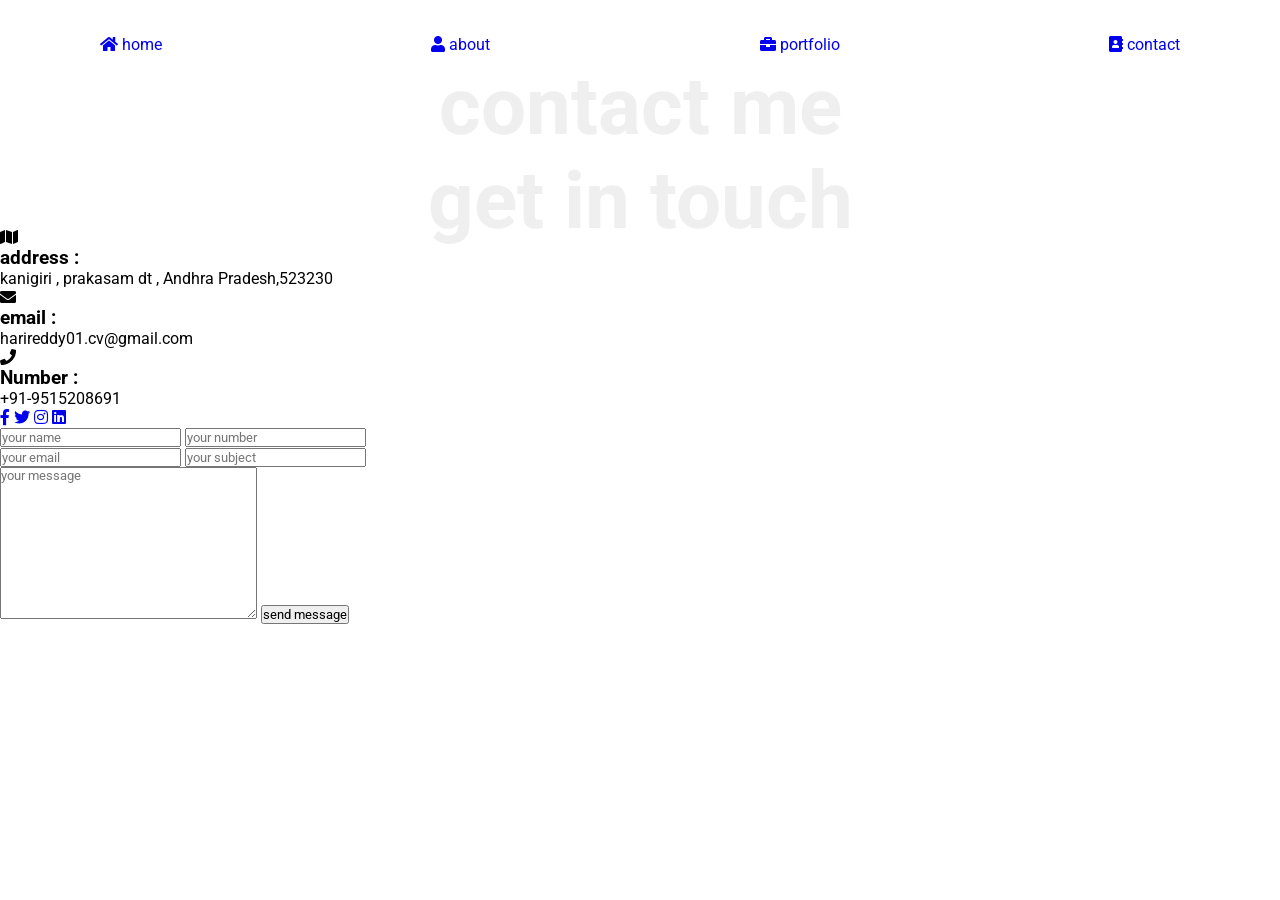
<file: contact.html>
<!DOCTYPE html>
<html lang="en">
<head>
    <meta charset="UTF-8">
    <meta http-equiv="X-UA-Compatible" content="IE=edge">
    <meta name="viewport" content="width=device-width, initial-scale=1.0">
    <title>contact</title>

    <!-- font awesome cdn link  -->
    <link rel="stylesheet" href="https://cdnjs.cloudflare.com/ajax/libs/font-awesome/5.15.4/css/all.min.css">

    <!-- custom css file link  -->
    <link rel="stylesheet" href="style.css">

</head>
<body>
    
<!-- navbar section starts  -->

<nav class="navbar">
    <a href="home.html"> <i class="fas fa-home"></i> <span>home</span> </a>
    <a href="about.html"> <i class="fas fa-user"></i> <span>about</span> </a>
    <a href="portfolio.html"> <i class="fas fa-briefcase"></i> <span>portfolio</span> </a>
    <!-- <a href="blogs.html"> <i class="fas fa-blog"></i> <span>blogs</span> </a> -->
    <a href="contact.html"> <i class="fas fa-address-book"></i> <span>contact</span> </a>
</nav>

<!-- navbar section ends -->

<!-- contact section starts  -->

<section class="contact">

<h1 class="heading"> contact <span>me</span> </h1>

<div class="row">

    <div class="info-container">

        <h1>get in touch</h1>

        <p></p>
        <div class="box-container">

            <div class="box">
                <i class="fas fa-map"></i>
                <div class="info">
                    <h3>address :</h3>
                    <p>kanigiri , prakasam dt , Andhra Pradesh,523230</p>
                </div>
            </div>

            <div class="box">
                <i class="fas fa-envelope"></i>
                <div class="info">
                    <h3>email :</h3>
                    <p>harireddy01.cv@gmail.com</p>
                </div>
            </div>

            <div class="box">
                <i class="fas fa-phone"></i>
                <div class="info">
                    <h3>Number :</h3>
                    <p>+91-9515208691</p>
                </div>
            </div>

        </div>

        <div class="share">
            <a href="https://www.facebook.com/bunny.allu.503" class="fab fa-facebook-f"></a>
                <a href="https://mobile.twitter.com/ragipindi_hari" class="fab fa-twitter"></a>
                <a href="https://instagram.com/hari_reddiee?igshid=YmMyMTA2M2Y=" class="fab fa-instagram"></a>
                <a href="https://www.linkedin.com/mwlite/in/harireddy01" class="fab fa-linkedin"></a>
        </div>

    </div>

    <form action="">

        <div class="inputBox">
            <input type="text" placeholder="your name">
            <input type="number" placeholder="your number">
        </div>

        <div class="inputBox">
            <input type="email" placeholder="your email">
            <input type="text" placeholder="your subject">
        </div>

        <textarea name="" placeholder="your message" id="" cols="30" rows="10"></textarea>

        <input type="submit" value="send message" class="btn">

    </form>

</div>

</section>

<!-- contact section ends -->

</body>
</html>
</file>
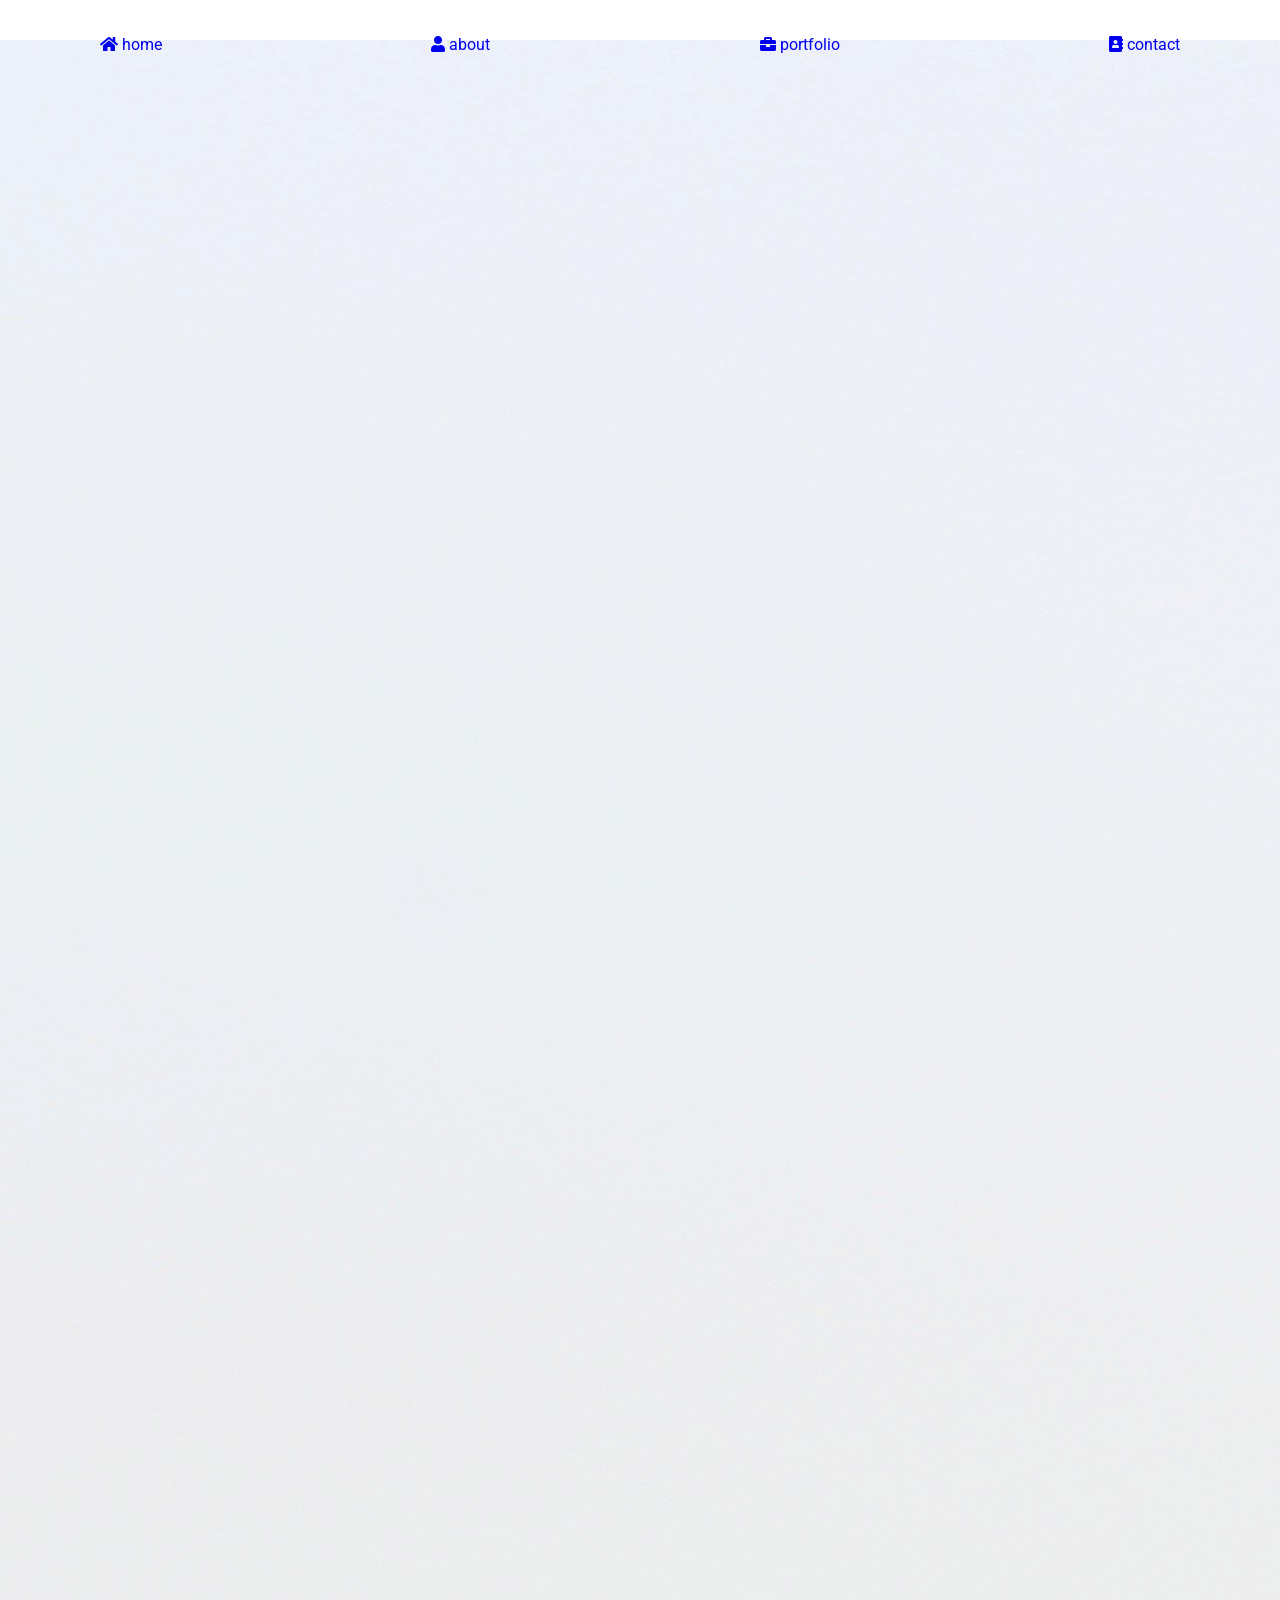
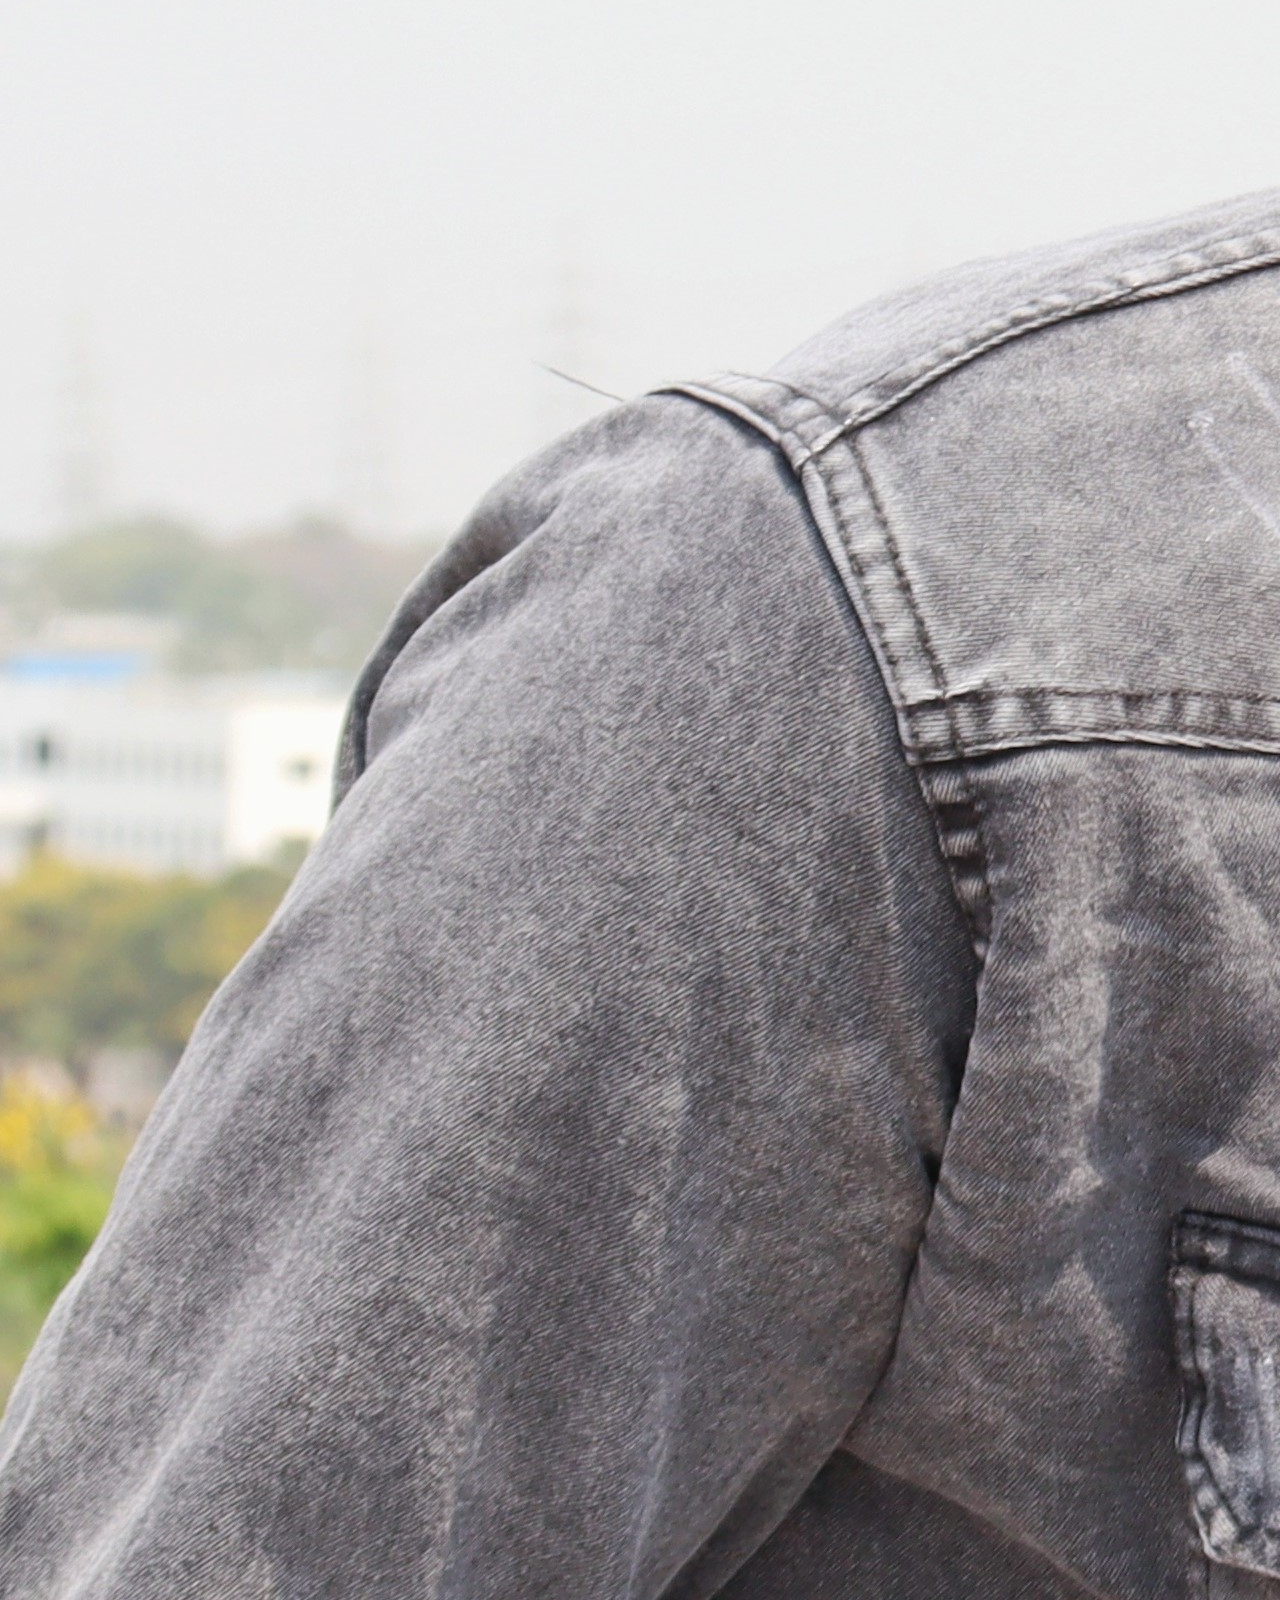
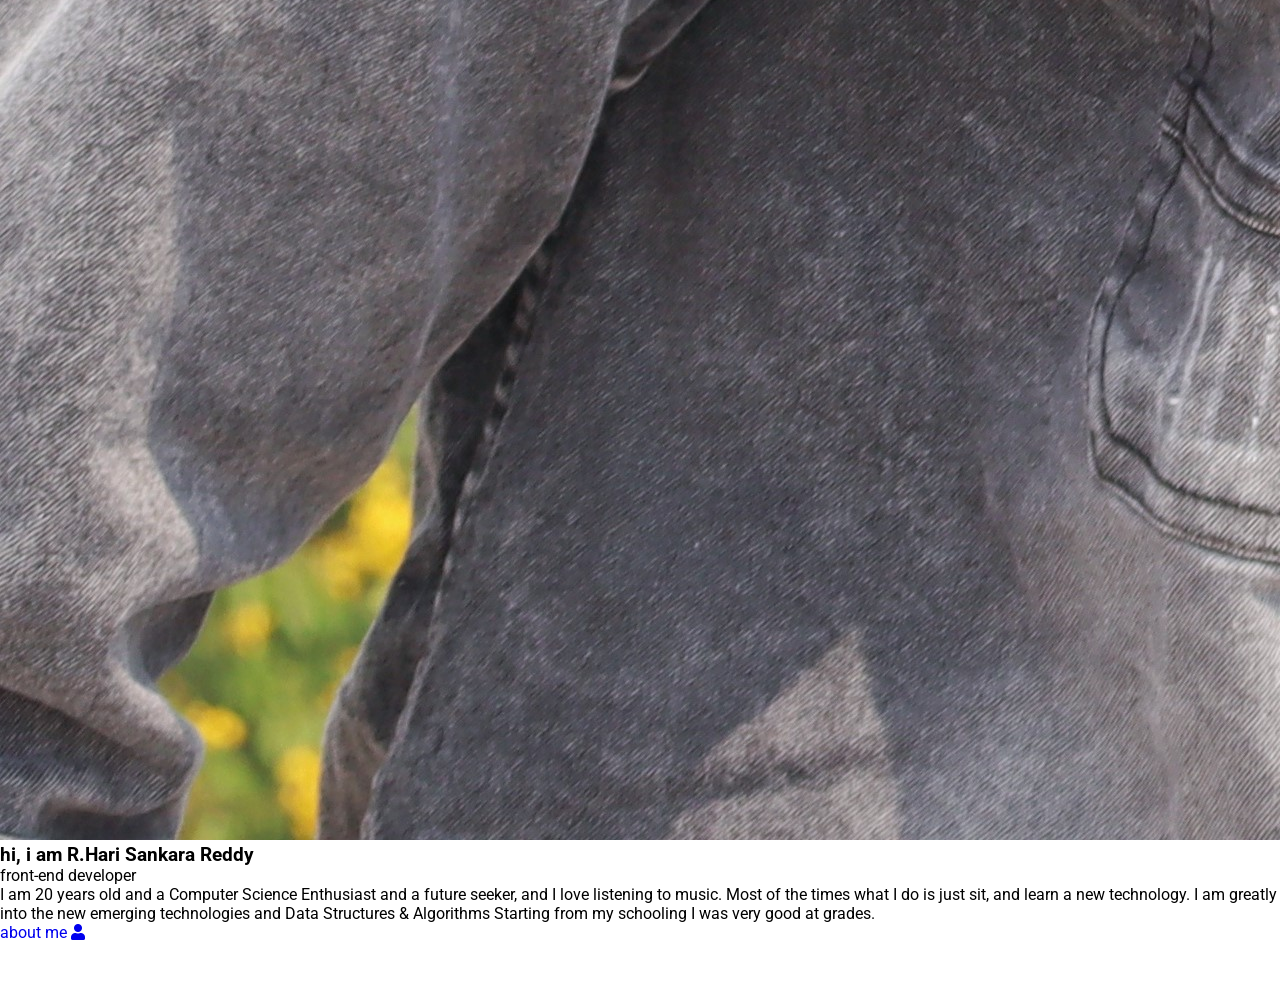
<file: home.html>
<!DOCTYPE html>
<html lang="en">
<head>
    <meta charset="UTF-8">
    <meta http-equiv="X-UA-Compatible" content="IE=edge">
    <meta name="viewport" content="width=device-width, initial-scale=1.0">
    <title>home</title>

    <!-- font awesome cdn link  -->
    <link rel="stylesheet" href="https://cdnjs.cloudflare.com/ajax/libs/font-awesome/5.15.4/css/all.min.css">

    <!-- custom css file link  -->
    <link rel="stylesheet" href="style.css">

</head>
<body>
    
<!-- navbar section starts  -->

<nav class="navbar">
    <a href="home.html"> <i class="fas fa-home"></i> <span>home</span> </a>
    <a href="about.html"> <i class="fas fa-user"></i> <span>about</span> </a>
    <a href="portfolio.html"> <i class="fas fa-briefcase"></i> <span>portfolio</span> </a>
    <!-- <a href="blogs.html"> <i class="fas fa-blog"></i> <span>blogs</span> </a> -->
    <a href="contact.html"> <i class="fas fa-address-book"></i> <span>contact</span> </a>
</nav>

<!-- navbar section ends -->

<!-- home section starts  -->

<section class="home">

    <div class="image">
        <img src="hari1.jpeg" alt="">
    </div>

    <div class="content">
        <h3>hi, i am R.Hari Sankara Reddy</h3>
        <span>front-end developer</span>
        <p>I am 20 years old and a Computer Science Enthusiast and a future seeker, and I love listening to music. Most of the times what I do is just sit, and learn a new technology. I am greatly into the new emerging technologies and Data Structures & Algorithms
            Starting from my schooling I was very good at grades.
            </p>
        <a href="about.html" class="btn"> about me <i class="fas fa-user"></i> </a>
    </div>

</section>

<!-- home section ends -->

</body>
</html>
</file>
<file: style.css>
@import url('https://fonts.googleapis.com/css2?family=Roboto:wght@100;300;400;500;700&display=swap');

*{
    margin: 0;
    padding: 0;
    box-sizing: border-box;
    font-family: 'Roboto', sans-serif;
    text-decoration: none;
    outline: none;
}

/* Smooth scroll */
html{
    scroll-behavior: smooth;
}


.container{
    max-width: 1300px;
    padding: 0px 100px;
    margin: auto;
    z-index: 10;
}
.text-secondary{
    color: #FEC544;
}

.text-center{
    text-align: center;
}
.m-heading{
    font-size: 32px;
    margin-bottom: 12px;
}

/* .menu-btn{
    color: #fff;
    cursor: pointer;
    display: none;
} */

/* .list{
    margin: 16px 0;
    list-style: none;
}

.list li{
    padding: 8px 0;
}

.list li span{
    padding-left: 50px;
} */

.btn-md{
    display: inline-block;
    background: #FEC544;
    color: #08080A;
    font-size: 25px;
    font-weight: bold;
    padding: 8px 36px;
    margin-top: 20px;
    border-radius: 50px;
    border: 2px solid #FEC544;
    transition: all 0.3s ease;
}
.btn-md:hover{
    color: #FEC544;
    background: none;
}

.title::before{
    content: '';
    background: #07080B;
    height: 2px;
    width: 200px;
    margin: 0 auto;
    display: block;
    transform: translateY(44px);
}

.title::after{
    content: '';
    background: #07080B;
    height: 7px;
    width: 65px;
    margin-left: auto;
    margin-right: auto;
    margin-bottom: 40px;
    display: block;
    transform: translateY(1px);
}

.showcase{
    background-image: url('./images/background.jpg');
    background-repeat: no-repeat;
    background-size: cover;
    background-position: center;
    width: 100%;
    height: 100vh;
}

.navbar{
    position: fixed;
    width: 100%;
    margin: auto;
    padding: 35px 100px;
    display: flex;
    align-items: center;
    justify-content: space-between;
    z-index: 999;
}
.navbar.sticky{
    padding: 10px 100px;
    background: #07080B;
    
}
.navbar .logo{
    color: #FEC544;
    font-size: 30px;
}

.navbar ul li{
    list-style: none;
    display: inline-block;
    margin: 0 20px;
    font-size: 13px;
    text-transform: uppercase;
}

.navbar ul li span{
    color: #FEC544;
    border-left: 1px solid #A9ADB8;
    padding-left: 25px;
    padding-right: 5px;
    text-align: center;
}
.navbar ul li a{
    color: #A9ADB8;
    font-weight: bold;
    transition: all 0.5s ease;
}

.navbar ul li a:hover{
    color: #FEC544;
}

/* Showcase content section */
.showcase-text{
    max-width: 800px;
    padding-top: 250px;
    padding-left: 120px;
    color: #0d0c0c;
}
 .showcase-text .text-1{
    font-size: 27px;
}
.showcase-text .text-2{
    font-size: 75px;
    font-weight: 700;
}
.showcase-text .text-3{
    font-size: 40px;
    margin: 5px 0;
    font-weight: 700;
}
.showcase-text .text-3 span{
    color: #FEC544;
}
.showcase-img img{
    position: absolute;
    bottom: 0;
    right: 0;
    width: 500px;
    height: 100%;
    object-fit: cover;
    opacity: 0.2;
    overflow: hidden;
}



/* About section content */

#about{
    background: #07080B;
}

.about .title::before{
    background: #FEC544;
}
.about .title::after{
    background: #FEC544;
}

.about h1{
    color: #6e6e70;
    text-align: center;
    font-size: 80px;
    transform: translateY(20px);
    opacity: 0.1;
    padding-top: -40px;
}

.about h5{
    font-weight: 700;
    transform: translateY(-65px);
}

.about .about-content .column{
    margin-top: 90px;
}
.about .about-content,
.services .service-content,
.skills .skill-content,
.contact .contact-content{
    display: flex;
    flex-wrap: wrap;
    align-items: center;
    justify-content: space-between;
    transform: translateY(-60px);
}

.about .about-content .left{
    width: 55%;
    padding: 0 20px;
    overflow: hidden;
}
.about .about-content .left img{
    height: 450px;
    width: 450px;
    object-fit: cover;
    border-radius: 50%;
}

.about .about-content .right{
    width: 45%;
    color: #A9ADB8;
}

.about .about-content .right .text{
    font-size: 30px;
    font-weight: 700;
    margin-bottom: 10px;
}
.about .about-content .right p{
    text-align: justify;
}
.about .about-content .right .text span{
    color: #FEC544;
}
.about .about-content .right .table{
    width: 500px;
    padding: 20px 10px;
    margin-left: 0px;
}
.about .about-content .right .table td{
    padding: 10px;
   
}

/* Services section styling */

#services{
    color: #A9ADB8;
    background: #faf9f7;
}

.services h5{
    font-weight: 700;
    color: #07080B;
    transform: translateY(-65px);
}

.services h1{
    color: #07080B;
    text-align: center;
    font-size: 80px;
    transform: translateY(23px);
    opacity: 0.1;
    padding-top: -20px;
}

.services .service-content .main{
    width: calc(30% - 20px);
    min-height: 450px;
    text-align: center;
    border-radius: 5px;
    position: relative;
    cursor: pointer;
    
}
.service{
    background: #07080B;
    padding: 0px;
    border-radius: 10px;
    position: absolute;
    bottom: 0;
    z-index: 1;
    transform: scale(1.05);
    box-shadow: 0 0 20px -15px #07080B;
    transition: transform 0.8s;
}
.service-logo{
    width: 130px;
    height: 130px;
    border-radius: 50%;
    margin: -90px auto 0;
    background: #07080B;
    border: 18px solid #fffefd;
    transform: transform 1s;
}
.service-logo i{
    color: #FEC544;
    width: 50px;
    margin-top: 20px;
}

.service h4{
    height: 28px;
    width: 80%;
    background: #07080B;
    margin: 60px auto;
    position: relative;
}
.service h4::after{
    content: '';
    width: 40px;
    height: 30px;
    background: linear-gradient(to right, #07080B , #FEC544 );
    position: absolute;
    right: -5px;
    top: -5px;
    z-index: -1;
}
.service h4::before{
    content: '';
    width: 40px;
    height: 30px;
    background: linear-gradient(to right, #FEC544 , #07080B);
    position: absolute;
    left: -5px;
    bottom: -5px;
    z-index: -1;
}
.shadowone{
    height: 200px;
    width: 80%;
    background: #07080B;
    position: absolute;
    border-radius: 10px;
    bottom: 0;
    left: 10%;
    z-index: -1;
    box-shadow: 0 0 20px -15px #07080B;
    transition: transform 0.8s;
}
.shadowtwo{
    height: 200px;
    width: 64%;
    background: #07080B;
    position: absolute;
    border-radius: 10px;
    bottom: 0;
    left: 18%;
    z-index: -2;
}

.main:hover .service{
    transform: translateY(-50px);
}
.main:hover .shadowone{
    transform: translateY(-25px);
}

/* My Skills Section */
.skills{
    background-color: black;
}
.skills .box-container {
    display: -ms-grid;
    display: grid;
    -ms-grid-columns: (minmax(11rem, 1fr))[auto-fit];
        grid-template-columns: repeat(auto-fit, minmax(11rem, 1fr));
    gap: 1.5rem;
  }
  
  .skills .box-container .box {
    padding: 1rem;
    text-align: center;
    -webkit-box-shadow: 0 0.5rem 1rem rgba(0, 0, 0, 0.7);
            box-shadow: 0 0.5rem 1rem rgba(0, 0, 0, 0.7);
    border-radius: .3rem;
    background: #1a1a1a;
    padding-top: 20px;
  }
  
  .skills .box-container .box:hover {
    background: #fff;
  }
  
  .skills .box-container .box:hover h3 {
    color: #0d0d0d;
  }
  
  .skills .box-container .box img {
    height: 4rem;
    margin-bottom: 1rem;
  }
  
  .skills .box-container .box h3 {
    color: #fff;
    font-size: 1.7rem;
    font-weight: normal;
    text-transform: uppercase;
  }


.skills h1{
    color: #6e6e70;
    text-align: center;
    font-size: 80px;
    transform: translateY(20px);
    opacity: 0.1;
    padding-bottom: 70px;
}


/* Team section styling */





/* Contact Me Section */

section{
    padding: 40px 0;
    background: white;
}

.contact h1{
    color: #6e6e70;
    text-align: center;
    font-size: 80px;
    transform: translateY(20px);
    opacity: 0.1;
    padding-top: -20px;
}
.contact h5{
    font-weight: 700;
    transform: translateY(-65px);
}
.contact .title::before{
    background: #FEC544;
}
.contact .title::after{
    background: #FEC544;
}
.contact .contact-content .column{
    margin-top: 40px;
    width: calc(50% - 50px);
}
.contact .contact-content .left h2{
    font-size: 30px;
    padding-top: 50px;
    margin-bottom: 30px;
    color: #A9ADB8;
}
.contact .contact-content .left .form-group input{
    width: 100%;
    padding: 20px;
    margin: 15px 0;
    border: 1px solid #A9ADB8;
    background: #fff;
    border-radius: 5px;
}
.contact .contact-content .left .form-group textarea{
    width: 100%;
    background: #fff;
    padding: 10px;
    height: 150px;
    margin-top: 30px;
    border-radius: 5px;
}
.contact .contact-content .left .btn-md{
    padding: 8px 18px;
    font-size: 16px;
}

.contact .contact-content .right{
    color: #A9ADB8;
}
.contact .contact-content .right h2{
    font-size: 30px;
    padding-top: 30px;
    margin-bottom: 15px;
}
.contact .contact-content .right p{
    line-height: 1.6;
}
.contact .contact-content .right .items{
    margin: 10px 0;
}
.contact .contact-content .right .items .item{
    display: flex;
    align-items: center;
    padding: 10px 0;
}
.contact .contact-content .right .items .item i{
    padding: 16px;
    border: 1px solid #A9ADB8;
    border-radius: 50%;
    margin-right: 20px;
}
.contact .contact-content .right .items .item span{
    font-size: 14px;
}
.contact .contact-content .right .links{
    overflow: hidden;
    padding: 10px 0;
}
.contact .contact-content .right .links li{
    display: inline-block;
    list-style: none;
    padding-right: 15px;
}
.contact .contact-content .right .links li a{
    color: #A9ADB8;
    text-decoration: none;
    transition: all 0.3s ease;
}
.contact .contact-content .right .links li a:hover{
    color: #FEC544;
}
#footer{
    text-align: center;
    background: #FEC544;
    padding: 30px 0;
    color: #07080B;
    font-weight: 700;
}


/* Scroll up styling */
.scroll-up-btn{
    position: fixed;
    height: 45px;
    width: 42px;
    border: 1px solid #fff;
    background: #07080B;
    right: 30px;
    bottom: 10px;
    text-align: center;
    line-height: 45px;
    color: #fff;
    z-index: 9999;
    font-size: 30px;
    border-radius: 6px;
    cursor: pointer;
    opacity: 0;
    pointer-events: none;
    transition: all 0.3s ease;
}

.scroll-up-btn.show{
    opacity: 1;
    pointer-events: auto;
    bottom: 30px;
}
</file>
